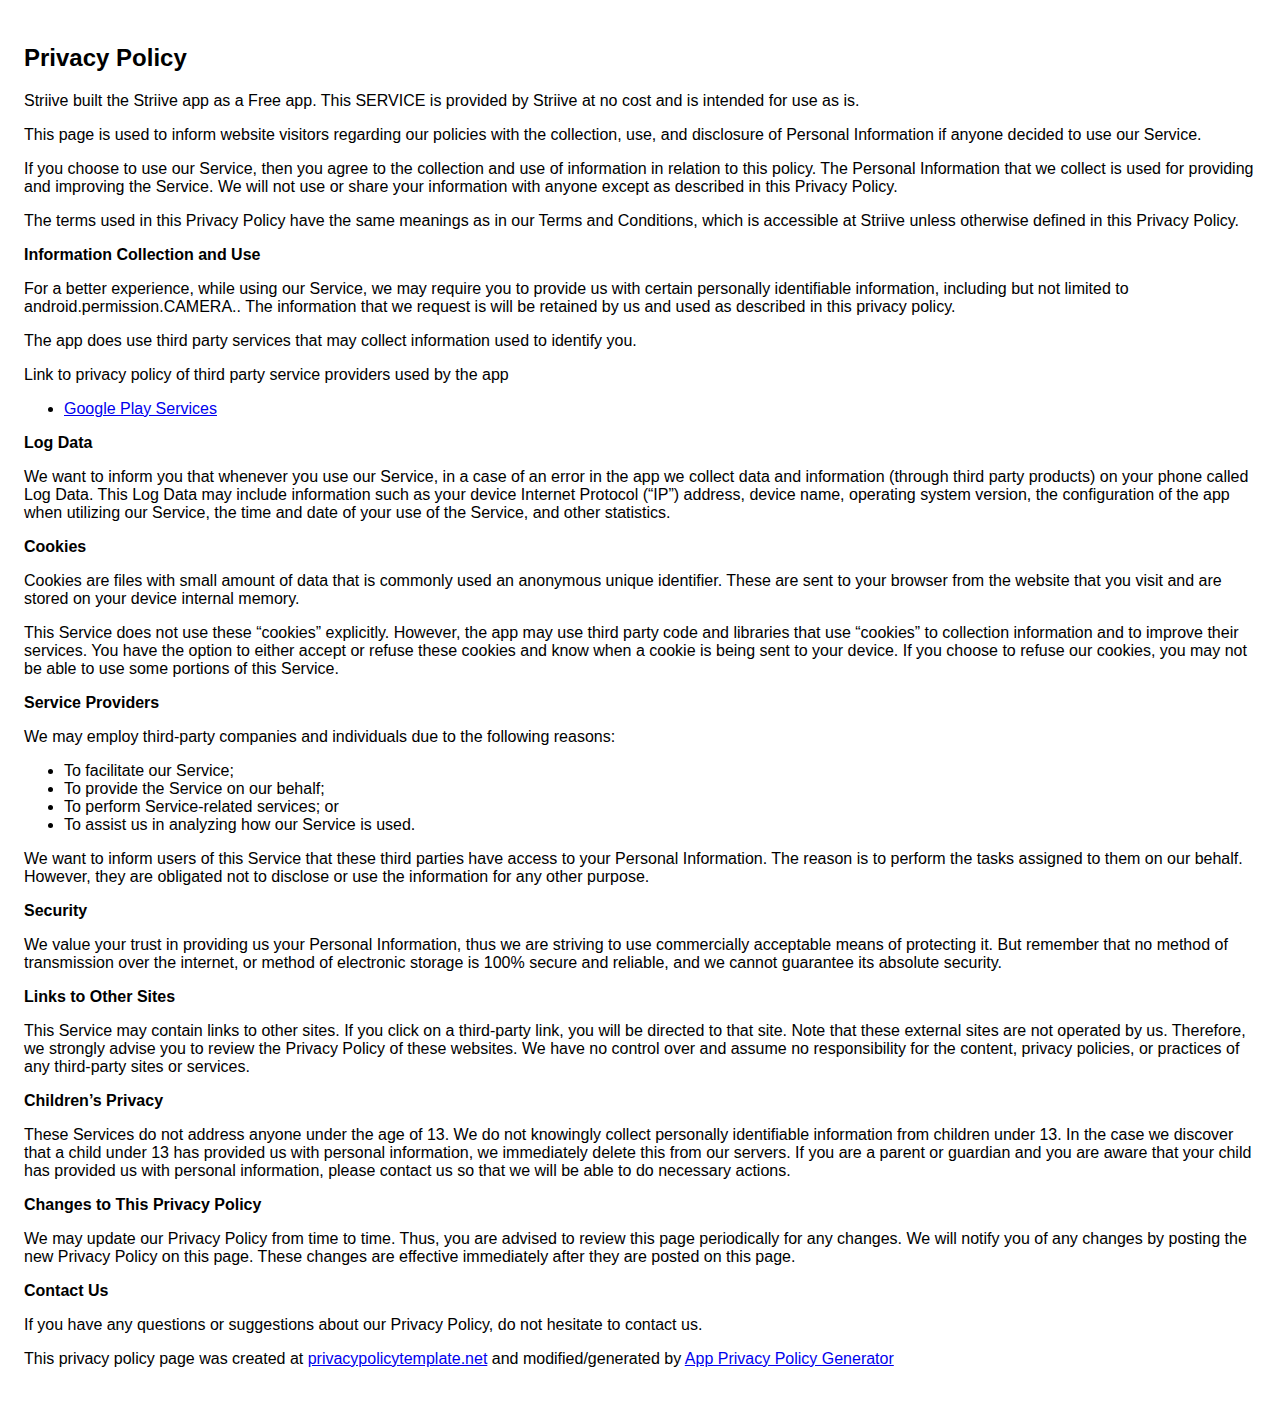
<file: privacy_policy.html>
<!DOCTYPE html><html> <head> <meta charset="utf-8"> <meta name="viewport" content="width=device-width"> <title>Privacy Policy</title> <style>body{font-family: "Helvetica Neue", Helvetica, Arial, sans-serif; padding:1em;}</style></head> <body><h2>Privacy Policy</h2> <p> Striive built the Striive app as a Free app. This SERVICE is provided by Striive at no cost and is intended for use as is.
                  </p> <p>This page is used to inform website visitors regarding our policies with the collection, use, and
                    disclosure of Personal Information if anyone decided to use our Service.
                  </p> <p>If you choose to use our Service, then you agree to the collection and use of information in relation
                    to this policy. The Personal Information that we collect is used for providing and improving the
                    Service. We will not use or share your information with anyone except as described
                    in this Privacy Policy.
                  </p> <p>The terms used in this Privacy Policy have the same meanings as in our Terms and Conditions, which is accessible
                    at Striive unless otherwise defined in this Privacy Policy.
                  </p> <p><strong>Information Collection and Use</strong></p> <p>For a better experience, while using our Service, we may require you to provide us with certain
                    personally identifiable information, including but not limited to android.permission.CAMERA.. The information that we request is will be retained by us and used as described in this privacy policy.
                  </p> <p>The app does use third party services that may collect information used to identify you.</p> <div><p>Link to privacy policy of third party service providers used by the app</p> <ul><li><a href="https://www.google.com/policies/privacy/" target="_blank">Google Play Services</a></li> <!----> <!----> <!----> <!----> <!----></ul></div> <p><strong>Log Data</strong></p> <p> We want to inform you that whenever you use our Service, in a case of an
                    error in the app we collect data and information (through third party products) on your phone
                    called Log Data. This Log Data may include information such as your device Internet Protocol (“IP”) address,
                    device name, operating system version, the configuration of the app when utilizing our Service,
                    the time and date of your use of the Service, and other statistics.
                  </p> <p><strong>Cookies</strong></p> <p>Cookies are files with small amount of data that is commonly used an anonymous unique identifier. These
                    are sent to your browser from the website that you visit and are stored on your device internal memory.
                  </p> <p>This Service does not use these “cookies” explicitly. However, the app may use third party code and libraries
                    that use “cookies” to collection information and to improve their services. You have the option to either
                    accept or refuse these cookies and know when a cookie is being sent to your device. If you choose to
                    refuse our cookies, you may not be able to use some portions of this Service.
                  </p> <p><strong>Service Providers</strong></p> <p> We may employ third-party companies and individuals due to the following reasons:</p> <ul><li>To facilitate our Service;</li> <li>To provide the Service on our behalf;</li> <li>To perform Service-related services; or</li> <li>To assist us in analyzing how our Service is used.</li></ul> <p> We want to inform users of this Service that these third parties have access to your
                    Personal Information. The reason is to perform the tasks assigned to them on our behalf. However, they
                    are obligated not to disclose or use the information for any other purpose.
                  </p> <p><strong>Security</strong></p> <p> We value your trust in providing us your Personal Information, thus we are striving
                    to use commercially acceptable means of protecting it. But remember that no method of transmission over
                    the internet, or method of electronic storage is 100% secure and reliable, and we cannot guarantee
                    its absolute security.
                  </p> <p><strong>Links to Other Sites</strong></p> <p>This Service may contain links to other sites. If you click on a third-party link, you will be directed
                    to that site. Note that these external sites are not operated by us. Therefore, we strongly
                    advise you to review the Privacy Policy of these websites. We have no control over
                    and assume no responsibility for the content, privacy policies, or practices of any third-party sites
                    or services.
                  </p> <p><strong>Children’s Privacy</strong></p> <p>These Services do not address anyone under the age of 13. We do not knowingly collect
                    personally identifiable information from children under 13. In the case we discover that a child
                    under 13 has provided us with personal information, we immediately delete this from
                    our servers. If you are a parent or guardian and you are aware that your child has provided us with personal
                    information, please contact us so that we will be able to do necessary actions.
                  </p> <p><strong>Changes to This Privacy Policy</strong></p> <p> We may update our Privacy Policy from time to time. Thus, you are advised to review
                    this page periodically for any changes. We will notify you of any changes by posting
                    the new Privacy Policy on this page. These changes are effective immediately after they are posted on
                    this page.
                  </p> <p><strong>Contact Us</strong></p> <p>If you have any questions or suggestions about our Privacy Policy, do not hesitate to contact
                    us.
                  </p> <p>This privacy policy page was created at <a href="https://privacypolicytemplate.net" target="_blank">privacypolicytemplate.net</a>                    and modified/generated by <a href="https://app-privacy-policy-generator.firebaseapp.com/" target="_blank">App Privacy Policy Generator</a></p></body></html>
</file>
